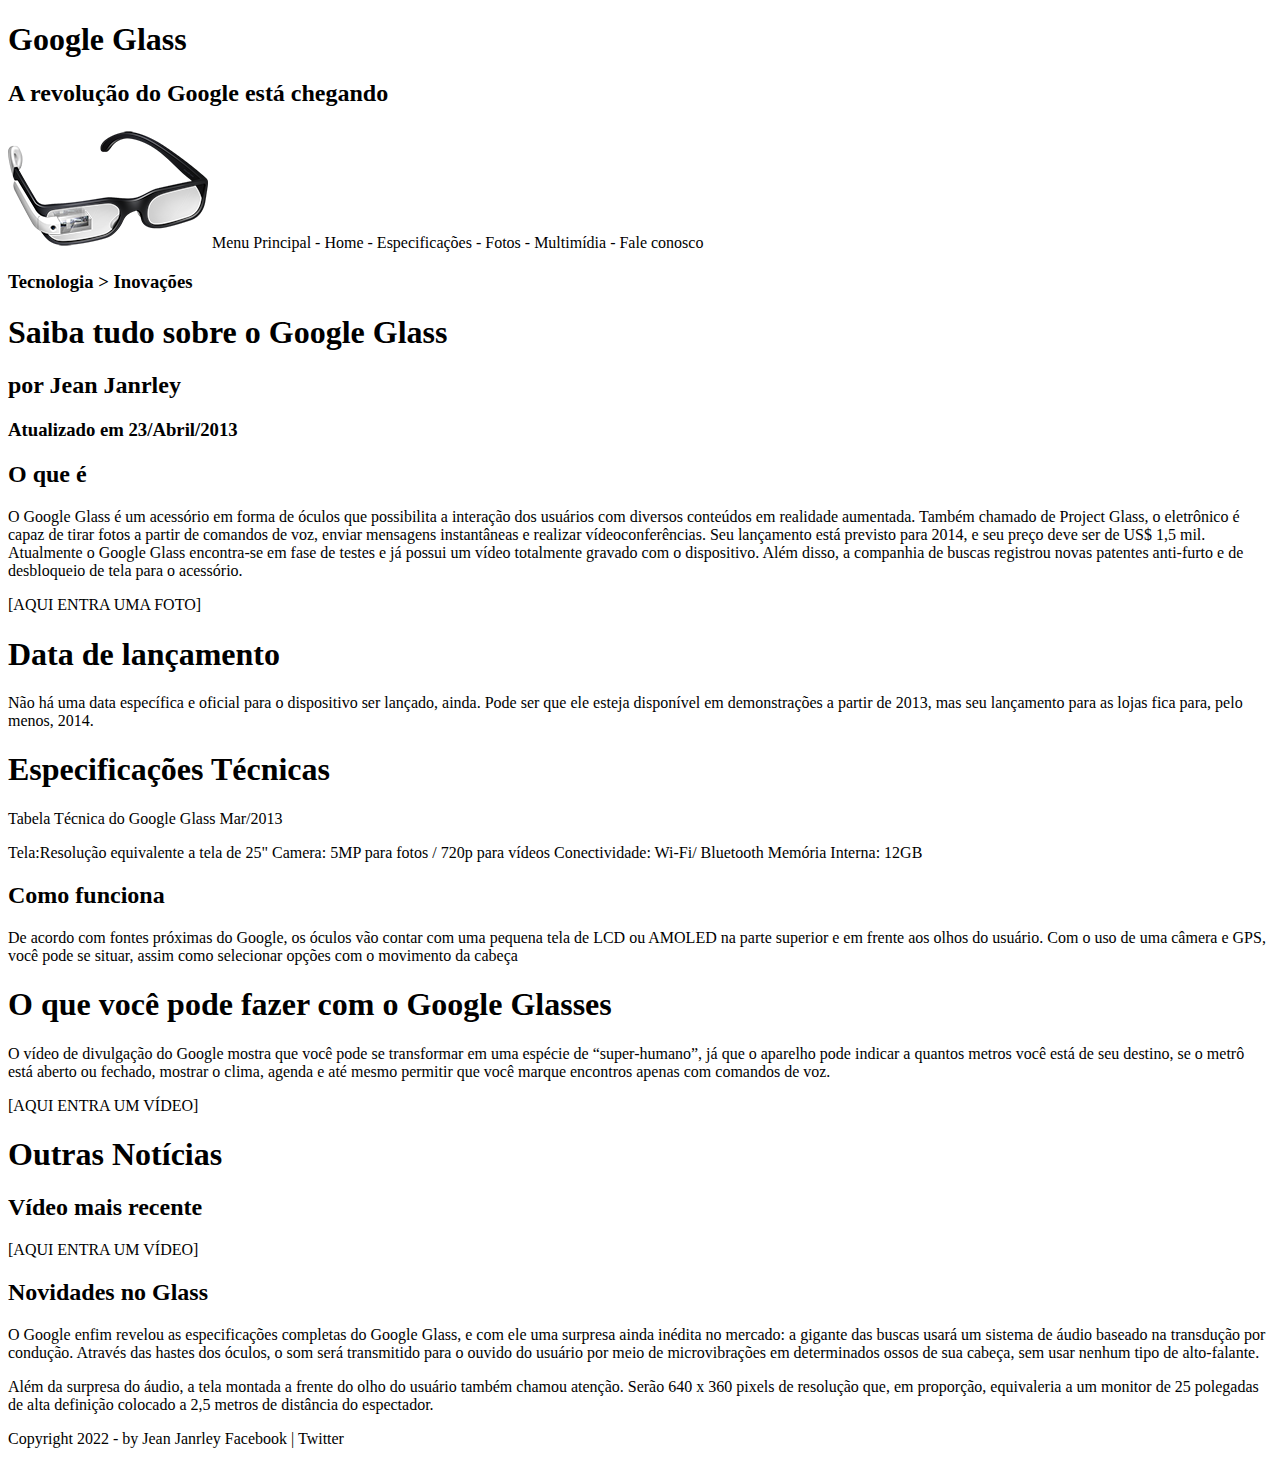
<file: projeto-google-glass/index.html>
<!DOCTYPE html>
<html lang="pt-br">

<head>
    <meta charset="UTF-8">
    <meta http-equiv="X-UA-Compatible" content="IE=edge">
    <meta name="viewport" content="width=device-width, initial-scale=1.0">
    <title>Tudo sobre o Google Glass</title>
</head>

<body>
    <div id="interface">
        <header id="header">
            <hgroup>
                <h1>Google Glass</h1>
                <h2>A revolução do Google está chegando</h2>
            </hgroup>

            <img src="./_imagens/glass-oculos-preto-peq.png" alt="Oculos preto pequeno">

            Menu Principal
            - Home
            - Especificações
            - Fotos
            - Multimídia
            - Fale conosco
        </header>

        <hgroup>
            <h3>Tecnologia > Inovações</h3>
            <h1>Saiba tudo sobre o Google Glass</h1>
            <h2>por Jean Janrley</h2>
            <h3>Atualizado em 23/Abril/2013</h3>
        </hgroup>

        <h2>O que é</h2>
        <p>
            O Google Glass é um acessório em forma de óculos que possibilita a interação dos usuários com
            diversos conteúdos em realidade aumentada. Também chamado de Project Glass, o eletrônico é capaz de tirar
            fotos a partir de comandos de voz, enviar mensagens instantâneas e realizar vídeoconferências. Seu
            lançamento está previsto para 2014, e seu preço deve ser de US$ 1,5 mil. Atualmente o Google Glass
            encontra-se em fase de testes e já possui um vídeo totalmente gravado com o dispositivo. Além disso, a
            companhia de buscas registrou novas patentes anti-furto e de desbloqueio de tela para o acessório.
        </p>

        [AQUI ENTRA UMA FOTO]

        <h1>Data de lançamento</h1>
        <p>
            Não há uma data específica e oficial para o dispositivo ser lançado, ainda. Pode ser que
            ele esteja disponível em demonstrações a partir de 2013, mas seu lançamento para as lojas fica para, pelo
            menos, 2014.
        </p>

        <h1>Especificações Técnicas</h1>
        Tabela Técnica do Google Glass Mar/2013

        <p>
            Tela:Resolução equivalente a tela de 25"
            Camera: 5MP para fotos / 720p para vídeos
            Conectividade: Wi-Fi/ Bluetooth
            Memória Interna: 12GB
        </p>

        <h2>Como funciona</h2>
        <p>
            De acordo com fontes próximas do Google, os óculos vão contar com uma pequena tela de LCD ou AMOLED na parte
            superior e em frente aos olhos do usuário. Com o uso de uma câmera e GPS, você pode se situar, assim como
            selecionar opções com o movimento da cabeça
        </p>

        <h1>O que você pode fazer com o Google Glasses</h1>
        <p>
            O vídeo de divulgação do Google mostra que você pode se
            transformar em uma espécie de “super-humano”, já que o aparelho pode indicar a quantos metros você está de
            seu destino, se o metrô está aberto ou fechado, mostrar o clima, agenda e até mesmo permitir que você marque
            encontros apenas com comandos de voz.
        </p>

        [AQUI ENTRA UM VÍDEO]

        <h1>Outras Notícias</h1>
        <h2>Vídeo mais recente</h2>

        [AQUI ENTRA UM VÍDEO]

        <h2>Novidades no Glass</h2>
        <p>
            O Google enfim revelou as especificações completas do Google Glass, e com ele uma surpresa ainda inédita no
            mercado: a gigante das buscas usará um sistema de áudio baseado na transdução por condução. Através das
            hastes dos óculos, o som será transmitido para o ouvido do usuário por meio de microvibrações em
            determinados ossos de sua cabeça, sem usar nenhum tipo de alto-falante.
        </p>

        <p>
            Além da surpresa do áudio, a tela montada a frente do olho do usuário também chamou atenção. Serão 640 x 360
            pixels de resolução que, em proporção, equivaleria a um monitor de 25 polegadas de alta definição colocado a
            2,5 metros de distância do espectador.
        </p>

        <p>
            Copyright 2022 - by Jean Janrley
            Facebook | Twitter
        </p>
    </div>
</body>

</html>
</file>
